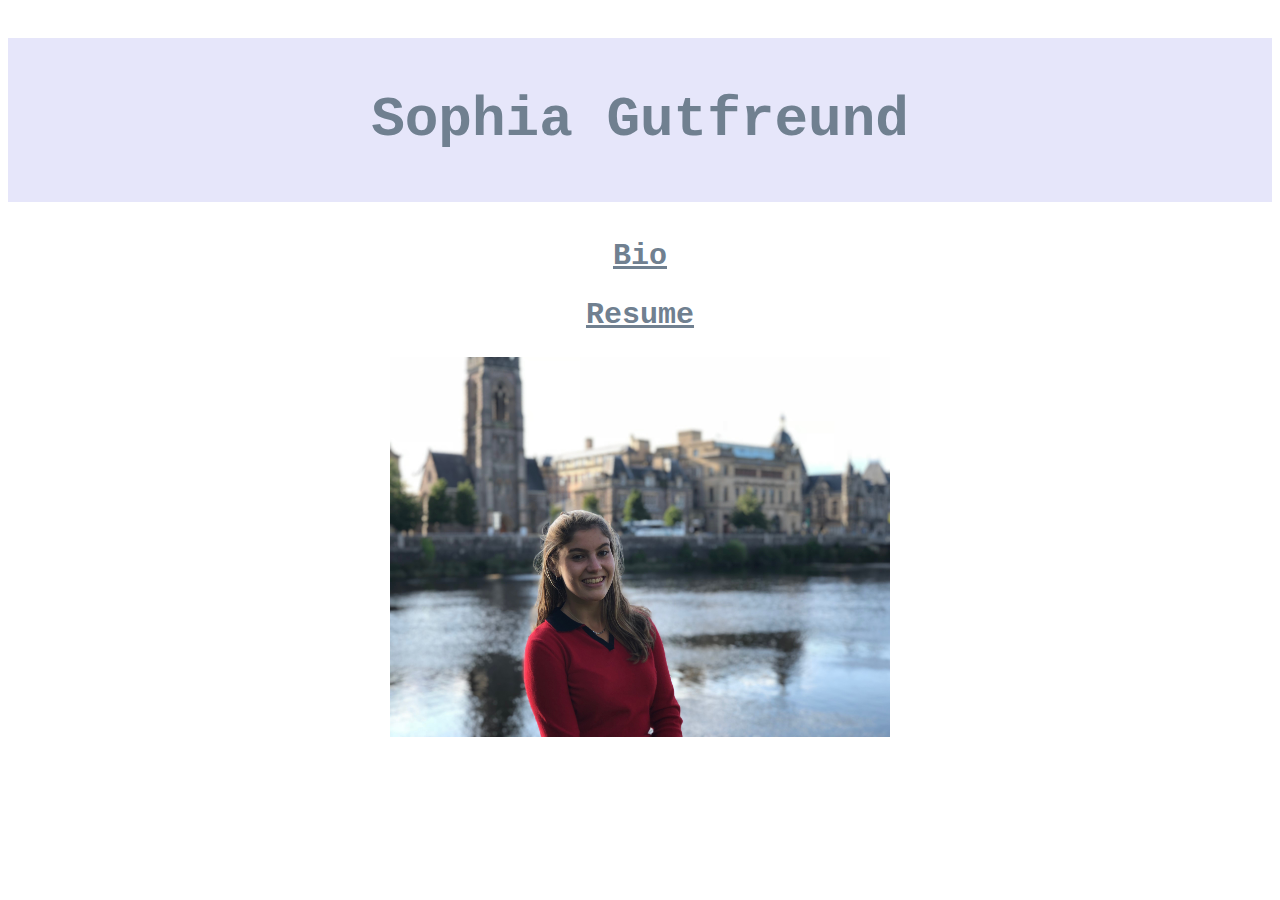
<file: index.html>
<!doctype html>

<head>
	<link href="stylesheet.css" rel="stylesheet" />
	<meta charset="utf-8" />
	<title>Sophia Gutfreund</title>
</head>

<body>

	<h1>Sophia Gutfreund</h1>

	<div id="homepage">
		<h2><a href="bio.html">Bio</a></h2>
		<h2><a href="resume.html">Resume</a></h2>
		<img src="portrait.jpeg" width="500" height="380" alt="portrait"/>
	</div>

</body>

</html>
</file>
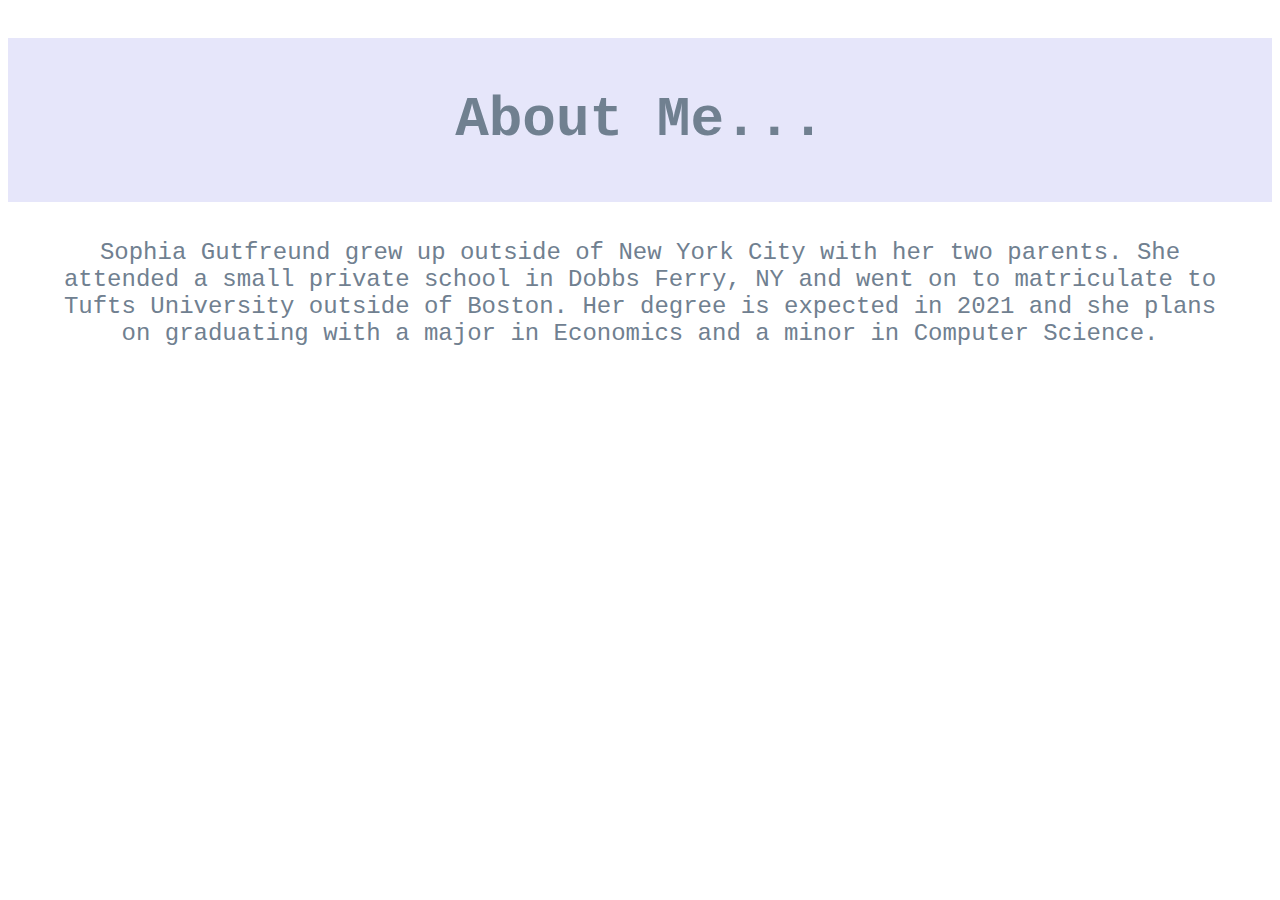
<file: bio.html>
<!doctype html>

<head>
	<link href="stylesheet.css" rel="stylesheet" />
	<meta charset="utf-8" />
	<title>Bio</title>
</head>

<body>

	<h1>About Me...</h1>

	<p>Sophia Gutfreund grew up outside of New York City with her two parents. She attended a small private school in Dobbs Ferry, NY and went on to matriculate to Tufts University outside of Boston. Her degree is expected in 2021 and she plans on graduating with a major in Economics and a minor in Computer Science.</p>

</body>

</html>
</file>
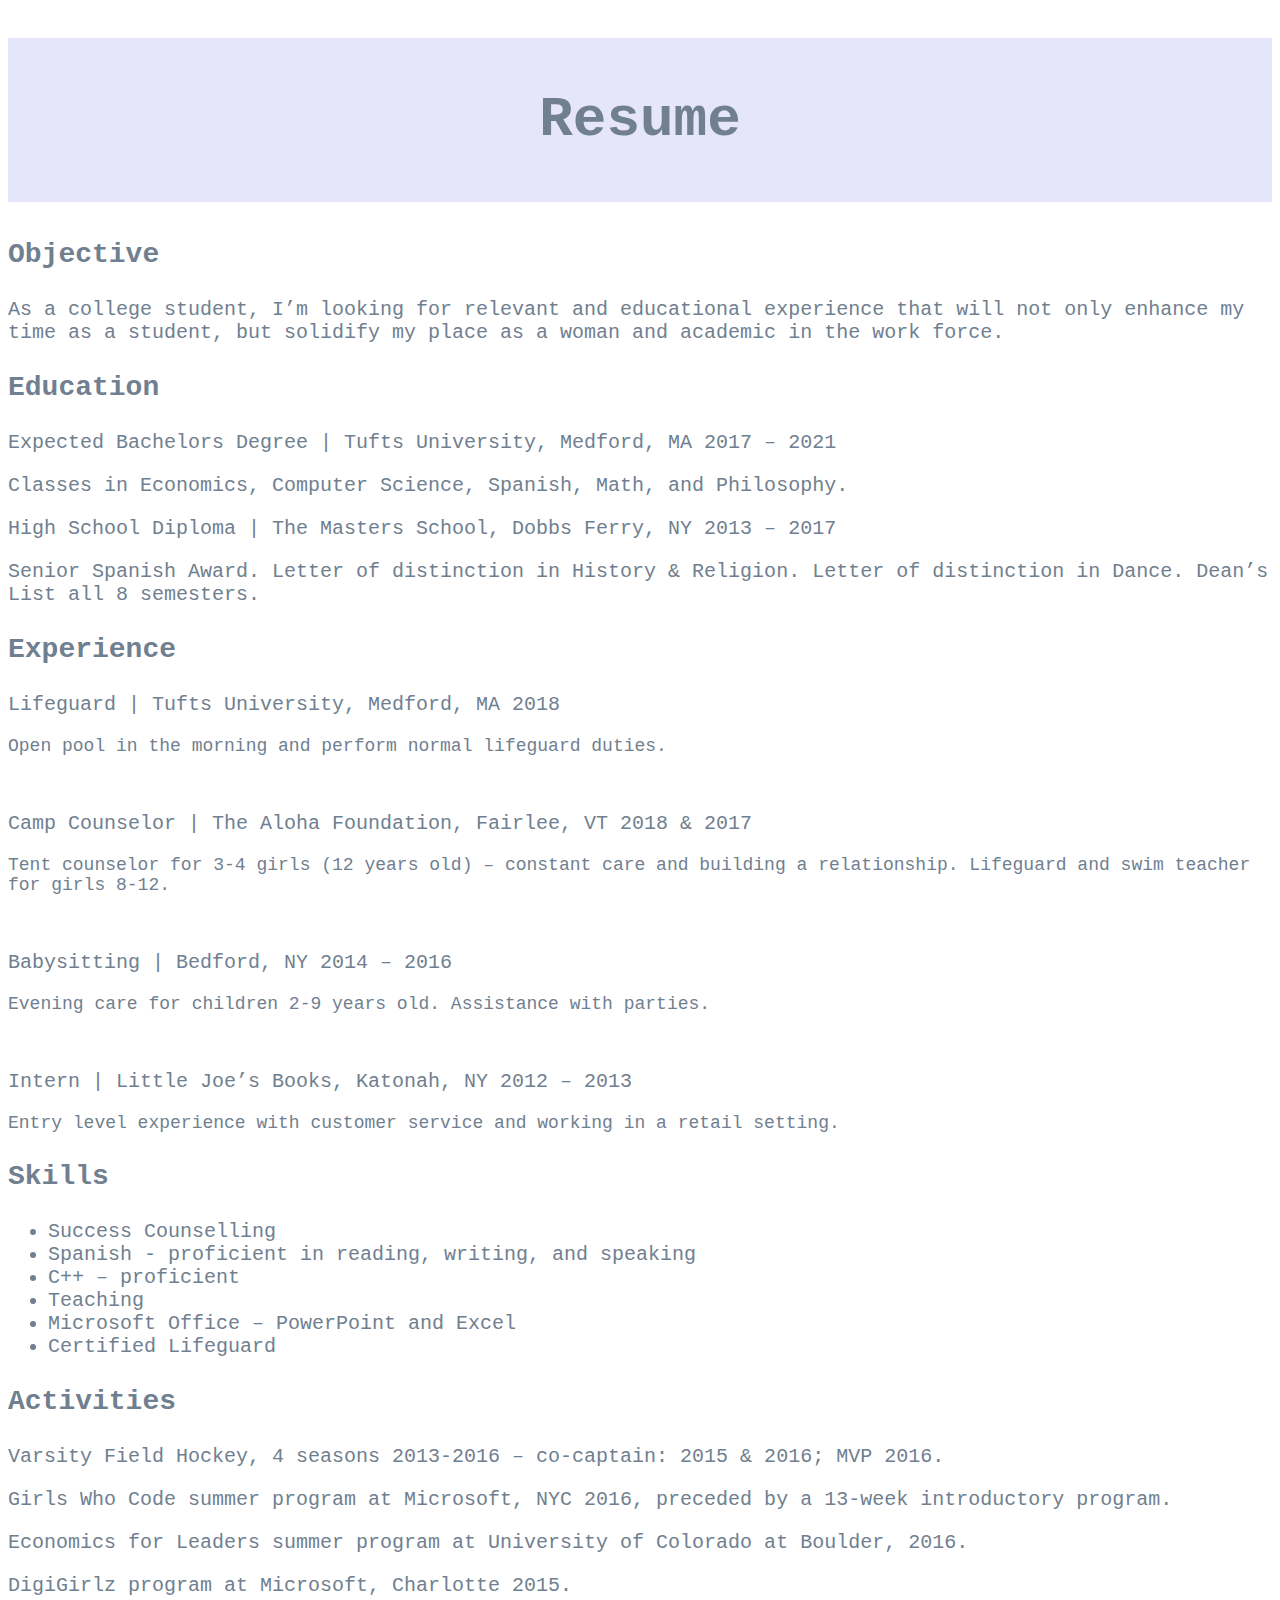
<file: resume.html>
<!doctype html>

<head>
	<link href="resumestyle.css" rel="stylesheet" />
	<meta charset="utf-8" />
	<title>Resume</title>
</head>

<body>

	<h1>Resume</h1>

	<h3>Objective</h3>
	<p>As a college student, I’m looking for relevant and educational experience that will not only enhance my time as a student, but solidify my place as a woman and academic in the work force.</p>

	<h3>Education</h3>
	<p>Expected Bachelors Degree | Tufts University, Medford, MA 2017 – 2021</p>
	<p>Classes in Economics, Computer Science, Spanish, Math, and Philosophy.</p>
	<p>High School Diploma | The Masters School, Dobbs Ferry, NY 2013 – 2017</p>
	<p>Senior Spanish Award. Letter of distinction in History & Religion. Letter of distinction in Dance. Dean’s List all 8 semesters.</p>

	<h3>Experience</h3>
	<p>Lifeguard | Tufts University, Medford, MA 2018</p>
	<p class="description">Open pool in the morning and perform normal lifeguard duties.</p>
	<br>
	<p>Camp Counselor | The Aloha Foundation, Fairlee, VT 2018 & 2017</p>
	<p class="description">Tent counselor for 3-4 girls (12 years old) – constant care and building a relationship. Lifeguard and swim teacher for girls 8-12.</p>
	<br>
	<p>Babysitting | Bedford, NY 2014 – 2016</p>
	<p class="description">Evening care for children 2-9 years old. Assistance with parties.</p>
	<br>
	<p>Intern | Little Joe’s Books, Katonah, NY 2012 – 2013</p>
	<p class="description">Entry level experience with customer service and working in a retail setting.</p>

	<h3>Skills</h3>
	<ul>
		<li>Success Counselling</li>
		<li>Spanish - proficient in reading, writing, and speaking</li>
		<li>C++ – proficient</li>
		<li>Teaching</li>
		<li>Microsoft Office – PowerPoint and Excel</li>
		<li>Certified Lifeguard</li>
	</ul>

	<h3>Activities</h3>
	<p>Varsity Field Hockey, 4 seasons 2013-2016 – co-captain: 2015 & 2016; MVP 2016.</p>
	<p>Girls Who Code summer program at Microsoft, NYC 2016, preceded by a 13-week introductory program.</p>
	<p>Economics for Leaders summer program at University of Colorado at Boulder, 2016.</p>
	<p>DigiGirlz program at Microsoft, Charlotte 2015.</p>

</body>

</html>
</file>
<file: stylesheet.css>
/* styling for top-of-page titles */
h1 {

	background-color: #E6E6FA;
	text-align: center;
	font-size: 56px;
	font-family: "Courier New";
	color: #708090;
	padding-top: 50px;
	padding-bottom: 50px;
	padding-left: 100px;
	padding-right: 100px;

}

/* link styling */
h2 {

	text-align: center;
	font-size: 30px;
	font-family: "Courier New";
	color: #708090;

}

/* bio text style */
p {

	text-align: center;
	font-size: 24px;
	font-family: "Courier New";
	color: #708090;
	margin-left: 50px;
	margin-right: 50px;

}

#homepage {

	text-align: center;
	font-size: 30px;
	font-family: "Courier New";
	color: #708090;
	display: block;
	margin: auto;

}

a:link, a:visited {

	color: #708090;

}

a:hover {

	color: #E6E6FA;

}
</file>
<file: resumestyle.css>
h1 {

	text-align: center;
	font-size: 56px;
	font-family: "Courier New";
	color: #708090;
	background-color: #E6E6FA;
	padding-top: 50px;
	padding-bottom: 50px;
	padding-left: 100px;
	padding-right: 100px;

}

h3 {

	font-size: 28px;
	font-family: "Courier New";
	color: #708090;

}

p {

	font-size: 20px;
	font-family: "Courier New";
	color: #708090;

}

ul {

	font-size: 20px;
	font-family: "Courier New";
	color: #708090;

}

.description {

	font-size: 18px;
	font-family: "Courier New";
	color: #708090;

}
</file>
